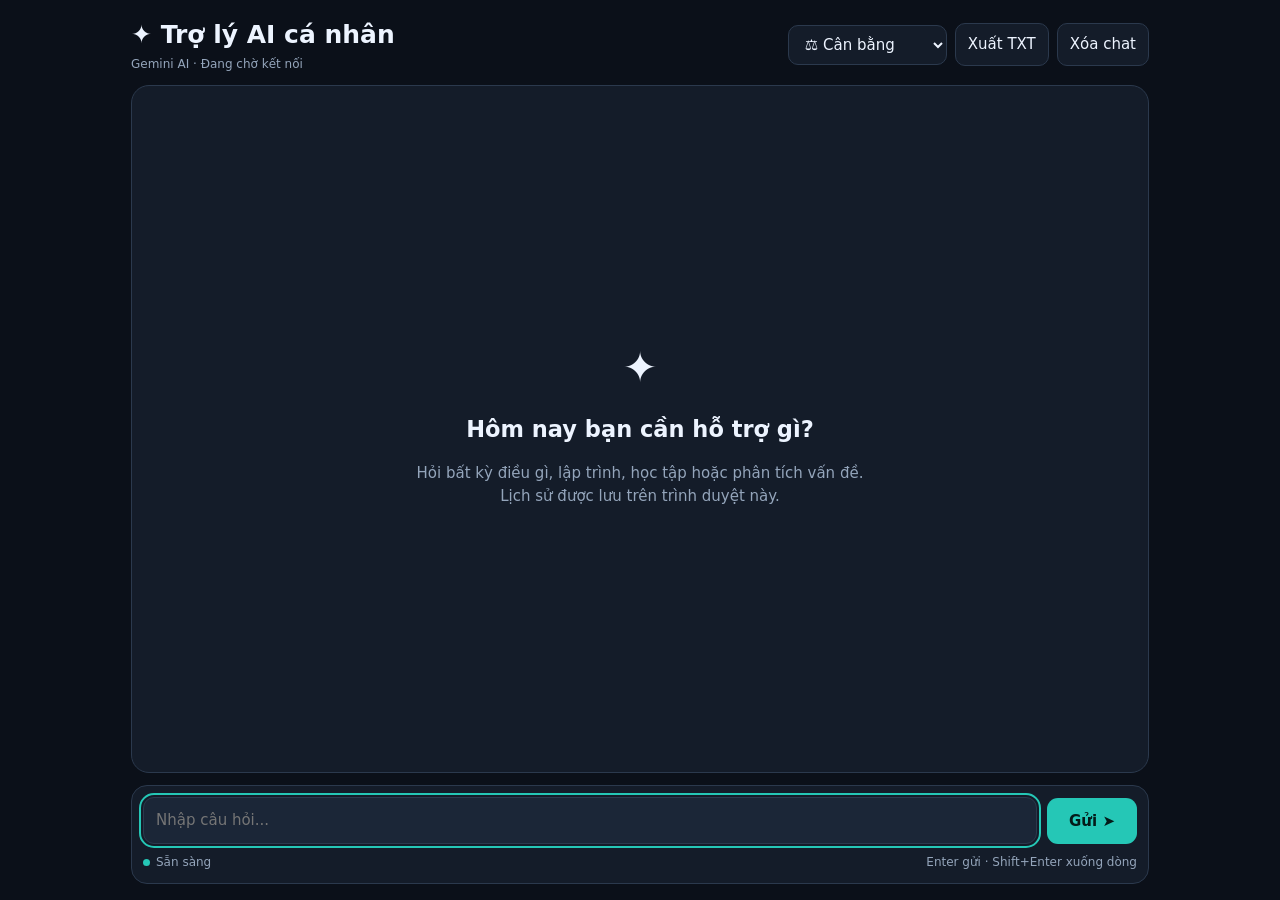
<file: index.html>
<!DOCTYPE html>
<html lang="vi">
<head>
  <meta charset="UTF-8">
  <meta name="viewport" content="width=device-width, initial-scale=1">
  <meta name="theme-color" content="#0b1019">
  <title>Trợ lý AI cá nhân</title>
  <style>
    :root {
      color-scheme: dark;
      --bg: #0b1019;
      --panel: #141c29;
      --panel-2: #1b2637;
      --border: #2b394d;
      --text: #edf4ff;
      --muted: #94a5bb;
      --accent: #25c7b6;
      --accent-dark: #103c3a;
      --danger: #ff818a;
    }

    * { box-sizing: border-box; }

    body {
      margin: 0;
      background: var(--bg);
      color: var(--text);
      font: 15px/1.55 system-ui, Arial, sans-serif;
    }

    button, select, textarea {
      font: inherit;
    }

    button { cursor: pointer; }

    button:disabled {
      opacity: .5;
      cursor: not-allowed;
    }

    button:focus-visible,
    select:focus-visible,
    textarea:focus-visible {
      outline: 2px solid var(--accent);
      outline-offset: 2px;
    }

    .app {
      max-width: 1050px;
      height: 100dvh;
      min-height: 400px;
      margin: auto;
      display: flex;
      flex-direction: column;
      padding: 16px;
      gap: 12px;
    }

    .header {
      display: flex;
      justify-content: space-between;
      align-items: center;
      flex-wrap: wrap;
      gap: 12px;
    }

    h1 {
      font-size: clamp(19px, 3vw, 25px);
      margin: 0;
    }

    .subtitle, .status, .hint {
      color: var(--muted);
      font-size: 12px;
    }

    .toolbar {
      display: flex;
      align-items: center;
      flex-wrap: wrap;
      gap: 8px;
    }

    .control, .secondary {
      background: var(--panel);
      color: var(--text);
      border: 1px solid var(--border);
      border-radius: 10px;
      padding: 9px 12px;
    }

    .secondary:hover {
      border-color: var(--accent);
    }

    .chat {
      flex: 1;
      min-height: 0;
      overflow-y: auto;
      overflow-x: hidden;
      background: var(--panel);
      border: 1px solid var(--border);
      border-radius: 18px;
      padding: 18px;
      display: flex;
      flex-direction: column;
      gap: 16px;
      scrollbar-color: #46556b transparent;
    }

    .empty {
      margin: auto;
      text-align: center;
      max-width: 480px;
    }

    .empty .symbol {
      font-size: 42px;
      margin-bottom: 12px;
    }

    .empty h2 { margin: 0 0 8px; }

    .empty p { color: var(--muted); }

    .message {
      max-width: 86%;
      min-width: 80px;
      padding: 13px 16px;
      border-radius: 16px;
      overflow-wrap: anywhere;
    }

    .message.user {
      align-self: flex-end;
      background: var(--accent-dark);
      border: 1px solid #267f75;
      border-bottom-right-radius: 5px;
    }

    .message.model {
      align-self: flex-start;
      background: var(--panel-2);
      border: 1px solid var(--border);
      border-bottom-left-radius: 5px;
    }

    .message.error {
      align-self: flex-start;
      border: 1px solid #8a454f;
      background: #3b2028;
    }

    .message-head {
      display: flex;
      align-items: center;
      justify-content: space-between;
      gap: 14px;
      font-size: 12px;
      font-weight: 600;
      color: var(--accent);
      margin-bottom: 7px;
    }

    .message.error .message-head {
      color: var(--danger);
    }

    .message-text {
      white-space: pre-wrap;
      line-height: 1.65;
    }

    .message-actions {
      display: flex;
      gap: 10px;
      margin-top: 9px;
      align-items: center;
      flex-wrap: wrap;
    }

    .copy {
      background: transparent;
      border: 0;
      color: var(--muted);
      padding: 3px 0;
      font-size: 12px;
    }

    .copy:hover { color: var(--accent); }

    .meta {
      font-size: 11px;
      color: var(--muted);
    }

    .composer {
      background: var(--panel);
      border: 1px solid var(--border);
      border-radius: 16px;
      padding: 11px;
    }

    .input-row {
      display: flex;
      align-items: flex-end;
      gap: 10px;
    }

    textarea {
      flex: 1;
      min-width: 0;
      min-height: 46px;
      max-height: 150px;
      resize: none;
      padding: 11px 12px;
      background: var(--panel-2);
      color: var(--text);
      border: 1px solid var(--border);
      border-radius: 11px;
    }

    .send {
      min-height: 46px;
      min-width: 90px;
      padding: 10px 16px;
      color: #041b19;
      background: var(--accent);
      font-weight: 700;
      border: none;
      border-radius: 11px;
    }

    .send:hover:not(:disabled) {
      background: #4be5d1;
    }

    .footer {
      display: flex;
      justify-content: space-between;
      align-items: center;
      gap: 10px;
      margin-top: 9px;
    }

    .status {
      overflow-wrap: anywhere;
    }

    .dot {
      display: inline-block;
      width: 7px;
      height: 7px;
      border-radius: 50%;
      background: var(--accent);
      margin-right: 6px;
    }

    .dot.busy { background: #ffd166; }

    .dot.failed { background: var(--danger); }

    @media (max-width: 600px) {
      .app {
        padding: 9px;
        gap: 9px;
      }

      .header { gap: 9px; }

      .toolbar { width: 100%; }

      .toolbar select { flex: 1; }

      .chat {
        padding: 12px;
        border-radius: 13px;
      }

      .message {
        max-width: 96%;
        padding: 11px 13px;
      }

      .send { min-width: 67px; }

      .hint { display: none; }
    }
  </style>
</head>
<body>
  <main class="app">
    <header class="header">
      <div>
        <h1>✦ Trợ lý AI cá nhân</h1>
        <div class="subtitle" id="modelLabel">
          Gemini AI · Đang chờ kết nối
        </div>
      </div>

      <div class="toolbar">
        <select class="control" id="modeSelect"
                aria-label="Chế độ trả lời">
          <option value="fast">⚡ Nhanh</option>
          <option value="balanced" selected>⚖ Cân bằng</option>
          <option value="deep">🧠 Chuyên sâu</option>
        </select>

        <button class="secondary" id="exportBtn"
                type="button">Xuất TXT</button>

        <button class="secondary" id="clearBtn"
                type="button">Xóa chat</button>
      </div>
    </header>

    <section class="chat" id="chatbox"
             aria-label="Lịch sử hội thoại"
             aria-live="polite">
    </section>

    <form class="composer" id="chatForm">
      <div class="input-row">
        <textarea id="userInput" rows="1"
                  maxlength="10000"
                  placeholder="Nhập câu hỏi..."
                  aria-label="Câu hỏi cho AI"></textarea>

        <button class="send" id="sendBtn"
                type="submit">Gửi ➤</button>
      </div>

      <div class="footer">
        <span class="status" id="statusText">
          <span class="dot"></span>Sẵn sàng
        </span>
        <span class="hint">Enter gửi · Shift+Enter xuống dòng</span>
      </div>
    </form>
  </main>

  <script>
    "use strict";

    const API_URL = "/.netlify/functions/chat";
    const STORAGE_KEY = "my-ai-chat-history-v2";
    const MAX_SAVED = 40;
    const MAX_CONTEXT = 12;

    const chatbox = document.getElementById("chatbox");
    const form = document.getElementById("chatForm");
    const input = document.getElementById("userInput");
    const sendBtn = document.getElementById("sendBtn");
    const clearBtn = document.getElementById("clearBtn");
    const exportBtn = document.getElementById("exportBtn");
    const modeSelect = document.getElementById("modeSelect");
    const statusText = document.getElementById("statusText");
    const modelLabel = document.getElementById("modelLabel");

    let messages = [];
    let busy = false;

    function loadMessages() {
      try {
        const saved = JSON.parse(
          localStorage.getItem(STORAGE_KEY) || "[]"
        );

        if (!Array.isArray(saved)) return;

        messages = saved.filter(item =>
          item &&
          ["user", "model", "error"].includes(item.role) &&
          typeof item.text === "string"
        ).slice(-MAX_SAVED);
      } catch {
        messages = [];
      }
    }

    function saveMessages() {
      try {
        localStorage.setItem(
          STORAGE_KEY,
          JSON.stringify(messages.slice(-MAX_SAVED))
        );
      } catch {
        // Trang vẫn hoạt động nếu bộ nhớ bị chặn.
      }
    }

    function setStatus(text, state = "ready") {
      statusText.replaceChildren();

      const dot = document.createElement("span");
      dot.className = "dot";

      if (state === "busy") dot.classList.add("busy");
      if (state === "failed") dot.classList.add("failed");

      statusText.append(dot, document.createTextNode(text));
    }

    function addMessage(message) {
      const box = document.createElement("article");
      box.className = "message " + message.role;

      const head = document.createElement("div");
      head.className = "message-head";
      head.textContent = message.role === "user"
        ? "Bạn"
        : message.role === "error"
          ? "Thông báo lỗi"
          : "AI" + (message.model ? " · " + message.model : "");

      const content = document.createElement("div");
      content.className = "message-text";

      // textContent ngăn HTML từ người dùng/AI
      // bị thực thi thành mã trên trình duyệt.
      content.textContent = message.text;

      box.append(head, content);

      if (message.role === "model") {
        const actions = document.createElement("div");
        actions.className = "message-actions";

        const copy = document.createElement("button");
        copy.type = "button";
        copy.className = "copy";
        copy.textContent = "⧉ Sao chép";

        copy.addEventListener("click", async () => {
          try {
            await navigator.clipboard.writeText(message.text);
            copy.textContent = "✓ Đã sao chép";
            setTimeout(() => {
              copy.textContent = "⧉ Sao chép";
            }, 1500);
          } catch {
            copy.textContent = "Không sao chép được";
          }
        });

        actions.append(copy);

        if (message.usage?.total) {
          const meta = document.createElement("span");
          meta.className = "meta";
          meta.textContent =
            message.usage.total + " tokens";
          actions.append(meta);
        }

        box.append(actions);
      }

      chatbox.append(box);
    }

    function render() {
      chatbox.replaceChildren();

      if (messages.length === 0) {
        const empty = document.createElement("div");
        empty.className = "empty";

        const symbol = document.createElement("div");
        symbol.className = "symbol";
        symbol.textContent = "✦";

        const title = document.createElement("h2");
        title.textContent = "Hôm nay bạn cần hỗ trợ gì?";

        const description = document.createElement("p");
        description.textContent =
          "Hỏi bất kỳ điều gì, lập trình, học tập " +
          "hoặc phân tích vấn đề. Lịch sử được lưu " +
          "trên trình duyệt này.";

        empty.append(symbol, title, description);
        chatbox.append(empty);
      } else {
        messages.forEach(addMessage);
      }

      chatbox.scrollTop = chatbox.scrollHeight;
    }

    function pushMessage(message) {
      messages.push(message);
      messages = messages.slice(-MAX_SAVED);
      saveMessages();
      render();
    }

    function setBusy(value) {
      busy = value;
      sendBtn.disabled = value;
      clearBtn.disabled = value;
      exportBtn.disabled = value;
      modeSelect.disabled = value;
      sendBtn.textContent = value ? "Đang xử lý..." : "Gửi ➤";
    }

    async function askAI() {
      if (busy) return;

      const question = input.value.trim();
      if (!question) return;

      // Lấy hội thoại trước khi thêm câu hỏi mới.
      const history = messages
        .filter(m => m.role === "user" || m.role === "model")
        .slice(-MAX_CONTEXT)
        .map(m => ({
          role: m.role,
          text: m.text
        }));

      const mode = modeSelect.value;

      pushMessage({ role: "user", text: question });

      input.value = "";
      input.style.height = "46px";
      setBusy(true);
      setStatus("AI đang xử lý câu hỏi...", "busy");

      const controller = new AbortController();
      const timer = setTimeout(() => controller.abort(), 45000);

      try {
        const response = await fetch(API_URL, {
          method: "POST",
          headers: {
            "Content-Type": "application/json"
          },
          body: JSON.stringify({
            message: question,
            history,
            mode
          }),
          signal: controller.signal
        });

        let data;

        try {
          data = await response.json();
        } catch {
          throw new Error(
            "Máy chủ trả về dữ liệu không hợp lệ."
          );
        }

        if (!response.ok) {
          throw new Error(
            data?.reply || "HTTP " + response.status
          );
        }

        if (typeof data.reply !== "string") {
          throw new Error("Không có nội dung phản hồi.");
        }

        const isError = Boolean(data.error) ||
          data.reply.startsWith("[BÁO LỖI]");

        pushMessage({
          role: isError ? "error" : "model",
          text: data.reply,
          model: data.model || "",
          usage: data.usage || null
        });

        if (isError) {
          setStatus("Yêu cầu chưa thành công", "failed");
        } else {
          modelLabel.textContent =
            "Đang chạy: " + (data.model || "Gemini AI");

          setStatus(
            data.fallback
              ? "Đã trả lời bằng model dự phòng"
              : "Trả lời thành công"
          );
        }
      } catch (error) {
        const detail = error.name === "AbortError"
          ? "Yêu cầu vượt quá 45 giây."
          : error.message;

        pushMessage({
          role: "error",
          text: detail
        });

        setStatus("Không thể hoàn tất yêu cầu", "failed");
      } finally {
        clearTimeout(timer);
        setBusy(false);
        input.focus();
      }
    }

    form.addEventListener("submit", event => {
      event.preventDefault();
      askAI();
    });

    input.addEventListener("keydown", event => {
      if (event.key === "Enter" && !event.shiftKey &&
          !event.isComposing) {
        event.preventDefault();
        askAI();
      }
    });

    input.addEventListener("input", () => {
      input.style.height = "46px";
      input.style.height =
        Math.min(input.scrollHeight, 150) + "px";
    });

    clearBtn.addEventListener("click", () => {
      if (busy || messages.length === 0) return;

      if (!confirm("Xóa toàn bộ lịch sử chat trên máy này?")) {
        return;
      }

      messages = [];
      saveMessages();
      modelLabel.textContent = "Gemini AI · Sẵn sàng";
      setStatus("Đã xóa hội thoại");
      render();
    });

    exportBtn.addEventListener("click", () => {
      if (busy || messages.length === 0) return;

      const content = messages.map(m => {
        const name = m.role === "user"
          ? "Bạn"
          : m.role === "error"
            ? "Lỗi"
            : "AI";

        return name + ":\n" + m.text;
      }).join("\n\n--------------------\n\n");

      const blob = new Blob([content], {
        type: "text/plain;charset=utf-8"
      });

      const url = URL.createObjectURL(blob);
      const link = document.createElement("a");
      link.href = url;
      link.download = "lich-su-chat-ai.txt";
      link.click();

      setTimeout(() => URL.revokeObjectURL(url), 1000);
    });

    loadMessages();
    render();
    input.focus();
  </script>
</body>
</html>
</file>
